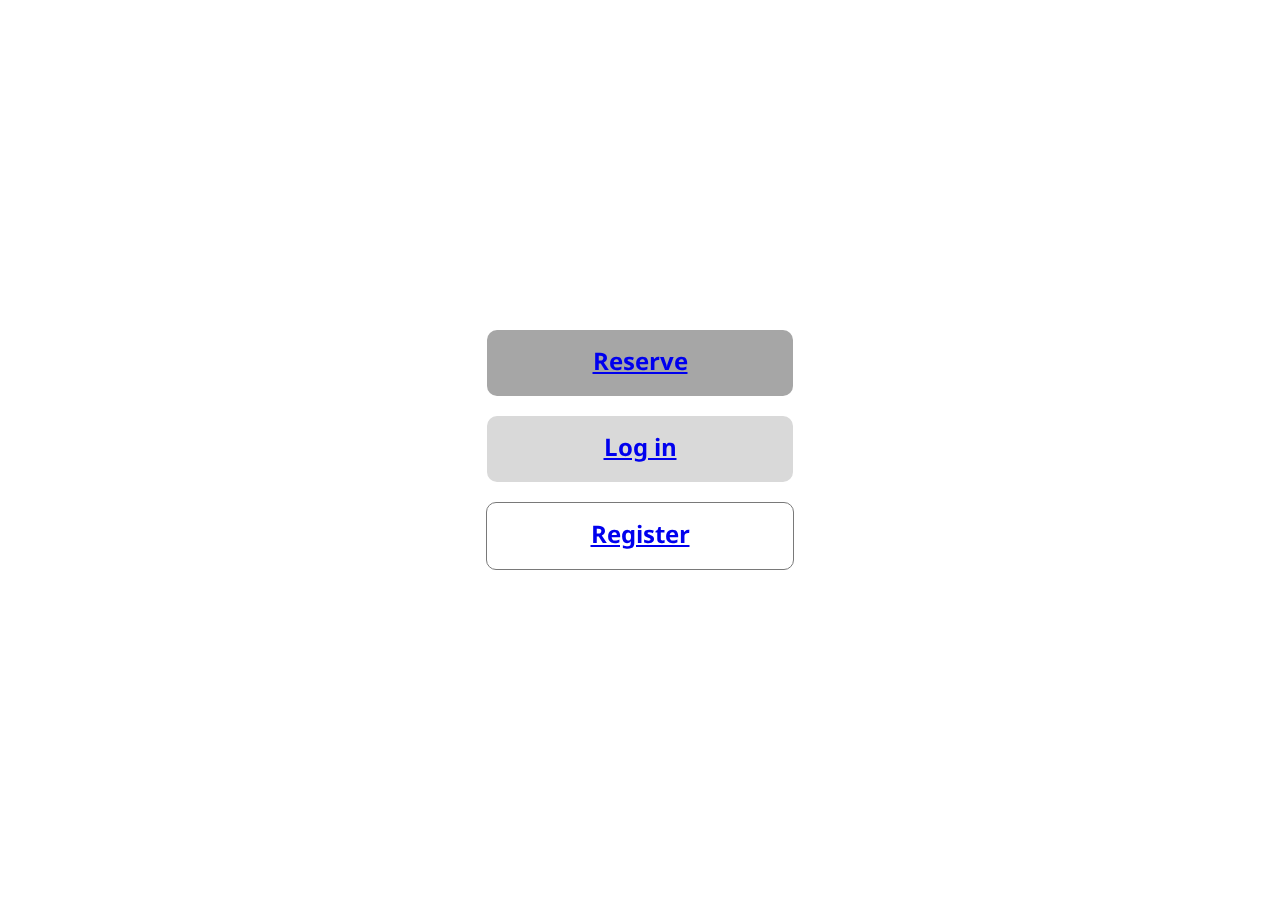
<file: index.html>
<!DOCTYPE html>
<html lang="en">
<head>
    <meta charset="UTF-8">
    <meta name="viewport" content="width=device-width, initial-scale=1.0">
    <title>Document</title>
    <link rel="stylesheet" href="index.css">

</head>
<body>
    <div class="flex-container">
    <div class="button" id="reserve"><a href = 'reserve.php'>Reserve</a></div>
    <div class="button" id="login"><a href = 'login.php'>Log in</a></div>
    <div class="button" id="register" ><a href = 'register.php'>Register</a></div></div>
</body>
</html>
</file>
<file: index.css>
@import url('https://fonts.googleapis.com/css2?family=IBM+Plex+Sans+Thai&family=Noto+Sans+Thai&display=swap');

html, body {
    height: 100%;
    margin: 0;
    font-family: 'Noto Sans Thai', sans-serif;
  }

.flex-container {
    display: flex;
    flex-direction: column;
    justify-content: center; /* Centers horizontally */
    align-items: center; /* Centers vertically */
    height: 100%;
    gap:20px;
    text-align: center;
  }
.button{
    width: 306px;
height: 66px;
flex-shrink: 0;
}
#reserve{
    display: flex;
    justify-content: center;
    align-items: center;
    border-radius: 10px;
background: #A6A6A6;
color: #000;

font-size: 24px;
font-style: normal;
font-weight: 700;
line-height: normal;

mix-blend-mode: darken;
}
#login{
    display: flex;
    justify-content: center;
    align-items: center;
    border-radius: 10px;
background: #D9D9D9;
color: #000;

font-size: 24px;
font-style: normal;
font-weight: 700;
line-height: normal;
}
#register{
    display: flex;
    justify-content: center;
    align-items: center;
    border-radius: 10px;
border: 1px solid #797979;
background: #FFF;
color: #000;
color: #797979;
font-size: 24px;
font-style: normal;
font-weight: 700;
line-height: normal;
}
</file>
